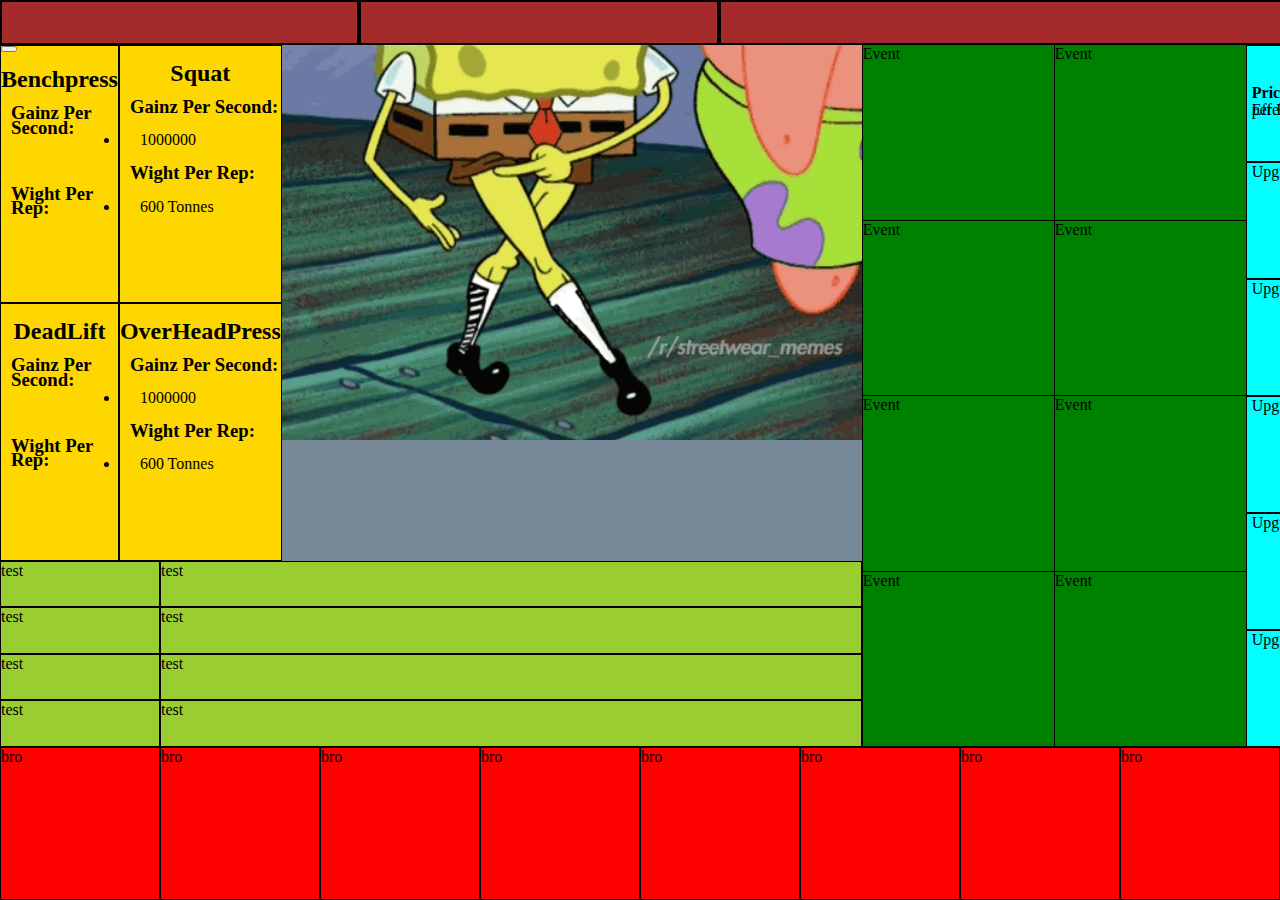
<file: src/test.html>
<!DOCTYPE html>
<html lang="en">
<head>
    <meta charset="UTF-8">
    <title>Title</title>
    <meta name="viewport" content="width=device-width, initial-scale=1.0">
    <link rel="stylesheet" type="text/css" href="test.css">
</head>
<body>
<div class="wrapper">
    <div class="head">
        <div id="Gainz"></div>
        <div id="Life"></div>
        <div id="BossLevel"></div>
    </div>

    <div class="selector">
        <div style="line-height: 90%">
            <button class="selector" id="ButtonBenchSelect"></button>
            <h2 style="text-align: center">Benchpress</h2>
            <h3 style="padding-left: 10px" >Gainz Per Second:</h3>
            <li style="padding-left: 20px" id="BenchPressGainzPS"></li>
            <h3 style="padding-left: 10px">Wight Per Rep:</h3>
            <li style="padding-left: 20px" id="BenchPressStrength"></li>

        </div>
        <div style="line-height: 90%">
            <h2 style="text-align: center">Squat</h2>
            <h3 style="padding-left: 10px">Gainz Per Second:</h3>
            <li style="padding-left: 20px">1000000</li>
            <h3 style="padding-left: 10px">Wight Per Rep:</h3>
            <li style="padding-left: 20px">600 Tonnes</li>
        </div>
        <div style="line-height: 90%">
            <h2 style="text-align: center">DeadLift</h2>
            <h3 style="padding-left: 10px">Gainz Per Second:</h3>
            <li style="padding-left: 20px" id="SquatGainzPS"></li>
            <h3 style="padding-left: 10px">Wight Per Rep:</h3>
            <li style="padding-left: 20px" id="SquatStrength"></li>
        </div>
        <div style="line-height: 90%">
            <h2 style="text-align: center">OverHeadPress</h2>
            <h3 style="padding-left: 10px">Gainz Per Second:</h3>
            <li style="padding-left: 20px">1000000</li>
            <h3 style="padding-left: 10px">Wight Per Rep:</h3>
            <li style="padding-left: 20px">600 Tonnes</li>
        </div>
    </div>

    <img src="Pictures/ui0xF6s.gif" style="width: 580px; height: auto">

    <div class="upgrades">
        <div class="upgradesText">
            <h3 id="UpgradeBenchName"></h3>
            <p><span style="font-weight: bold">Price:</span> 100000Gainz</p>
            <p>Effekt: +2000 Bench Gainz per Rep</p>
        </div>
        <div>Upgrade</div>
        <div>Upgrade</div>
        <div>Upgrade</div>
        <div>Upgrade</div>
        <div>Upgrade</div>
    </div>


    <div class="events">
        <div>Event</div>
        <div>Event</div>
        <div>Event</div>
        <div>Event</div>
        <div>Event</div>
        <div>Event</div>
        <div>Event</div>
        <div>Event</div>
    </div>


    <div class="gymBros">
        <div>bro</div>
        <div>bro</div>
        <div>bro</div>
        <div>bro</div>
        <div>bro</div>
        <div>bro</div>
        <div>bro</div>
        <div>bro</div>
    </div>

    <div class="graph">
        <div>test</div>
        <div>test</div>
        <div>test</div>
        <div>test</div>
        <div>test</div>
        <div>test</div>
        <div>test</div>
        <div>test</div>
    </div>


</div>

<script type="module" src="JavaScript/Main.mjs"></script>
</body>
</html>
</file>
<file: src/test.css>
* {
    box-sizing: border-box;
}

.wrapper {
    position: absolute;
    background-color: lightslategray;
    top: 0;
    left: 0;
    display: grid;
    grid-template-columns: repeat(5, 1vw);
    grid-template-rows: repeat(5, 1vh);
}

.head {
    grid-column: 1/101;
    grid-row: 1/6;
    display: grid;
    grid-template-columns: 1fr 1fr 2fr;
    grid-template-rows: minmax(5vh, 5vh);
}

.head > div {
    position: relative;
    background-color: brown;
    border: black solid 2px;
    font-size: 40px;
}

.selector {
    grid-column: 1/26;
    grid-row: 6/45;
    display: grid;
    grid-template-columns: 1fr 1fr;
    grid-template-rows: 1fr 1fr;
}

.selector > div {
    background-color: gold;
    border: black 1px solid;
}

.selector > button {
    background: transparent;
    border: none !important;
    cursor: pointer;
    overflow: hidden;
    outline: none;
    position: relative;

}

.upgrades {
    grid-column: 86/101;
    grid-row: 6/84;
    background: aqua;
    display: grid;
    grid-template-rows: repeat(6, 13vh);
    grid-template-columns: 15vw;

}

.upgrades > div {
    border: black 1px solid;
    padding-left: 5px;
}

.upgradesText > h3{
    padding-left: 20px;
    padding-bottom: 10px;
}

.upgradesText{
    text-align: left;
    line-height: 2%;
}


.events {
    grid-column: 56/86;
    grid-row: 6/84;
    background: green;
    display: grid;
    grid-template-rows: repeat(4, 19.5vh);
    grid-template-columns: 15vw 15vw;
}

.events > div {
    border-left: black 1px solid;
    border-bottom: black 1px solid;
}

.gymBros {
    grid-column: 1/101;
    grid-row: 84/101;
    background: red;
    display: grid;
    grid-template-columns: repeat(8, 12.5vw);
    grid-template-rows: 17vh
}

.gymBros > div {
    border: black 1px solid;
}

.exercises {
    background: red;
    display: grid;
    grid-template-columns: 100px;
    grid-template-rows: repeat(4,);
}

.graph {
    grid-column: 1/56;
    grid-row: 45/84;
    background: yellowgreen;
    display: grid;
    grid-template-columns: 12.5vw 1fr;
    grid-template-rows: repeat(4, 1fr);
}

.graph > div {
    border: black 1px solid;
}
</file>
